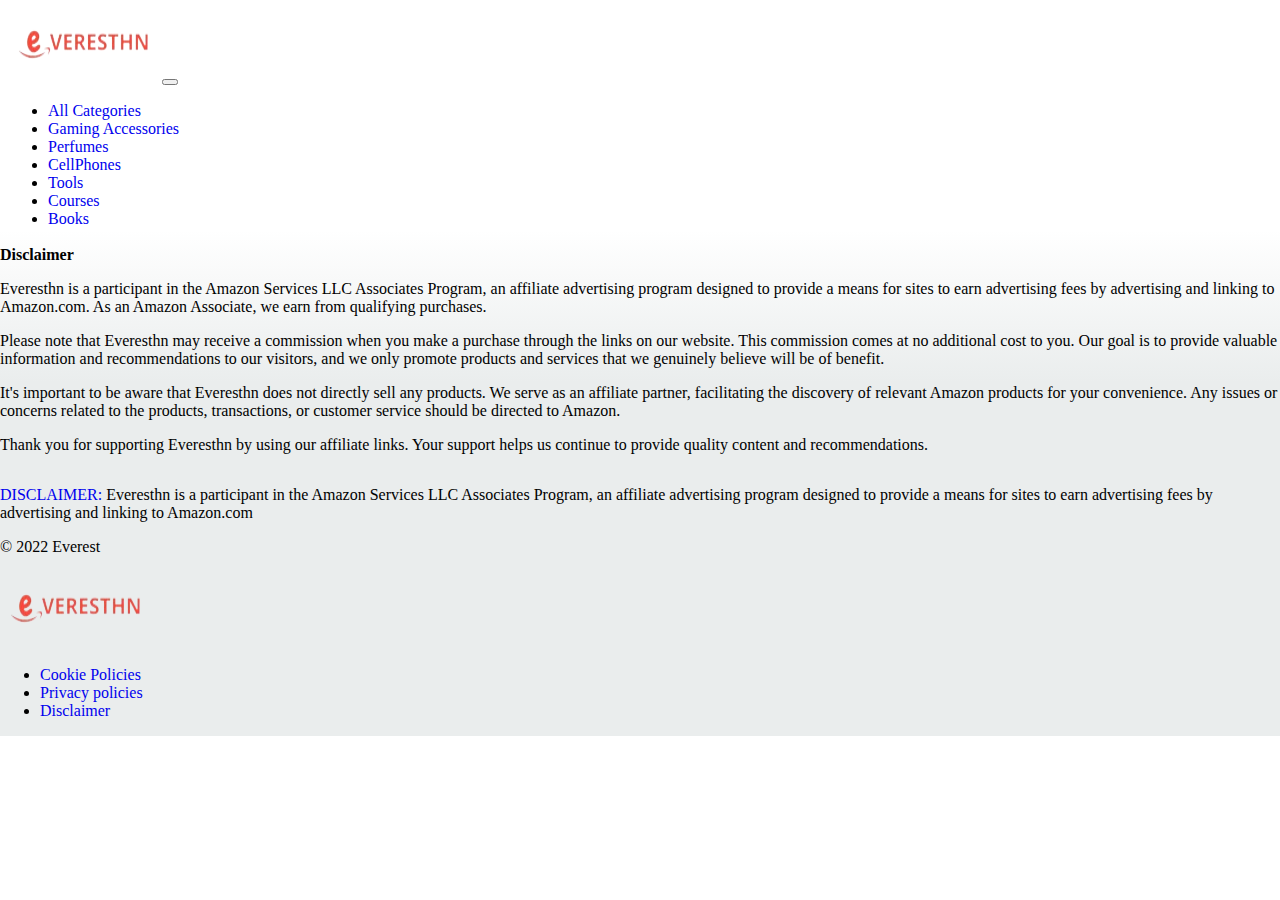
<file: disclaimer.html>
<!doctype html>
<html lang="en">
  <head>
    <meta prefix="og: http://ogp.me/ns#" property="og:type" content="website">
    <meta prefix="og: http://ogp.me/ns#" property="og:title" content="Everest">
    <meta charset="utf-8">
    <meta name="viewport" content="width=device-width, initial-scale=1">
    <title>Disclaimer</title>
    <!-- Favicon and Touch Icons -->
    <link href="/assets/logo/logotipo.ico" rel="shortcut icon" type="image/png">
    <link href="/assets/logo/logotipo.ico" rel="apple-touch-icon">
    <link href="/assets/logo/logotipo.ico" rel="apple-touch-icon" sizes="72x72">
    <link href="/assets/logo/logotipo.ico" rel="apple-touch-icon" sizes="114x114">
    <link href="/assets/logo/logotipo.ico" rel="apple-touch-icon" sizes="144x144">

    <meta name="description" content="On this site you will find a variety of quality products and good prices.">

    <!-- Facebook Meta Tags -->
    <meta property="og:url" content="https://www.everesthn.ga/">
    <meta property="og:type" content="website">
    <meta property="og:title" content="Everest">
    <meta property="og:description" content="On this site you can find various products, tools and courses for you as an entrepreneur to start your business or if you already have a business, to become the best in your niche.Everesthn is a participant in the Amazon Services LLC Associates Program, an affiliate advertising program designed to provide a means for sites to earn advertising fees by advertising and linking to Amazon.com. As an Amazon Associate, we earn from qualifying purchases.">
    <meta property="og:image" content="https://raw.githubusercontent.com/clentebanks/Everest/1d5f4db5877e95b1df8b4630f71d24c1d5b7af30/assets/META.png">

    <!-- Twitter Meta Tags -->
    <meta name="twitter:card" content="summary_large_image">
    <meta property="twitter:domain" content="https://www.everesthn.ga/">
    <meta property="twitter:url" content="https://www.everesthn.ga/">
    <meta name="twitter:title" content="Everest">
    <meta name="twitter:description" content="On this site you can find various products, tools and courses for you as an entrepreneur to start your business or if you already have a business, to become the best in your niche.">
    <meta name="twitter:image" content="https://raw.githubusercontent.com/clentebanks/Everest/1d5f4db5877e95b1df8b4630f71d24c1d5b7af30/assets/META.png">
    <!--bootstrap5-->
    <link href="https://cdn.jsdelivr.net/npm/bootstrap@5.2.1/dist/css/bootstrap.min.css" rel="stylesheet" integrity="sha384-iYQeCzEYFbKjA/T2uDLTpkwGzCiq6soy8tYaI1GyVh/UjpbCx/TYkiZhlZB6+fzT" crossorigin="anonymous">
    <!--estilos-->
    <link rel="stylesheet" href="/styles.css">
    <!--OWL CARUSEL owl-->
    <link rel="stylesheet" href="/owl.carousel.min.css">
    <link rel="stylesheet" href="/owl.theme.default.min.css">
</head>
  <body>
    <!--NAVBAR-->
    <nav class="navbar navbar-expand-lg navbar-dark bg-dark">
      <div class="container-fluid">
        <a class="navbar-brand" href="/index.html"><img style="border-radius:10px ;" src="/assets/logo/Diseño.png" alt="Logo" width="150" height="74" class="d-inline-block align-text-top"></a>
        <button class="navbar-toggler" type="button" data-bs-toggle="collapse" data-bs-target="#navbarSupportedContent" aria-controls="navbarSupportedContent" aria-expanded="false" aria-label="Toggle navigation">
          <span class="navbar-toggler-icon"></span>
        </button>
        <div class="collapse navbar-collapse" id="navbarSupportedContent">
          <ul class="navbar-nav me-auto mb-2 mb-lg-0">
            <li class="nav-item">
              <a class="nav-link active" aria-current="page" href="/index.html">All Categories</a>
            </li>
              <li class="nav-item">
                <a class="nav-link active" aria-current="page" href="/Gaming_Accessories.html">Gaming Accessories</a>
              </li>
              
              <li class="nav-item">
                <a class="nav-link active" href="/Perfumes.html">Perfumes</a>
              </li>
              <li class="nav-item">
                <a class="nav-link active" href="/cellphones.html">CellPhones</a>
              </li>
              <li class="nav-item">
                <a class="nav-link active" href="/tools_and_home.html">Tools</a>
              </li>

              <li class="nav-item">
                <a class="nav-link active" href="https://campuscursos.netlify.app/">Courses</a>
              </li>
              <li class="nav-item">
                <a class="nav-link active" href="https://payhip.com/CampusCursos">Books</a>
              </li>
              <!-- <li class="nav-item">
                  <a class="nav-link active" href="/politicas_cokies.html">Cookies</a>
                </li>
                <li class="nav-item">
                  <a class="nav-link active" href="/politicas_privacidad.html">Privacy</a>
                </li>
                <li class="nav-item">
                  <a class="nav-link active" href="/disclaimer.html">Disclaimer</a>
                </li> -->
            </ul>
          <form class="d-flex" role="search">
          
            <!-- <button class="btn btn-outline-danger" data-bs-toggle="tooltip" data-bs-placement="bottom"
            data-bs-custom-class="custom-tooltip"
            data-bs-title="Coming soon" type="submit">Shop Christmas</button> -->
          </form>
        </div>
      </div>
  </nav>
    <main class="container-1">
        <div class="container">
            <div class="row justify-content-center">
                <div class="col-md-8 p-4">
                    <p><strong>Disclaimer</strong></p><p>Everesthn is a participant in the Amazon Services LLC Associates Program, an affiliate advertising program designed to provide a means for sites to earn advertising fees by advertising and linking to Amazon.com. As an Amazon Associate, we earn from qualifying purchases.</p>
                    <p>Please note that Everesthn may receive a commission when you make a purchase through the links on our website. This commission comes at no additional cost to you. Our goal is to provide valuable information and recommendations to our visitors, and we only promote products and services that we genuinely believe will be of benefit.</p>
                    <p>It's important to be aware that Everesthn does not directly sell any products. We serve as an affiliate partner, facilitating the discovery of relevant Amazon products for your convenience. Any issues or concerns related to the products, transactions, or customer service should be directed to Amazon.</p>
                    <p>Thank you for supporting Everesthn by using our affiliate links. Your support helps us continue to provide quality content and recommendations.</p>
                    
                
                </div>
               
            </div>
        </div>
        <div class="container-fluid bg-dark">
          <footer class="d-flex flex-wrap justify-content-between align-items-center py-3 my-4 border-top">
            <p class="col-md-12 mb-0 text-light"> <a href="/disclaimer.html">DISCLAIMER:</a> Everesthn is a participant in the Amazon Services LLC Associates Program, an affiliate advertising program designed to provide a means for sites to earn advertising fees by advertising and linking to Amazon.com</p>
            <p class="col-md-4 mb-0 text-muted">© 2022 Everest</p>
        
            <a class="navbar-brand" href="/index.html"> <img style="border-radius:10px ;" src="/assets/logo/Diseño.png" alt="Logo" width="150" height="74" class="d-inline-block align-text-top"></a>
        
            <ul class="nav col-md-4 justify-content-end">
              <li class="nav-item"><a href="/politicas_cokies.html" class="nav-link px-2 text-muted">Cookie Policies</a></li>
              <li class="nav-item"><a href="/politicas_privacidad.html" class="nav-link px-2 text-muted">Privacy policies</a></li>
              <li class="nav-item"><a href="/disclaimer.html" class="nav-link px-2 text-muted">Disclaimer</a></li>
              <!-- <li class="nav-item"><a href="#" class="nav-link px-2 text-muted">Pricing</a></li>
              <li class="nav-item"><a href="#" class="nav-link px-2 text-muted">FAQs</a></li>
              <li class="nav-item"><a href="#" class="nav-link px-2 text-muted">About</a></li> -->
            </ul>
          </footer>
        </div>
    </main>
 
   
    <script src="https://cdn.jsdelivr.net/npm/bootstrap@5.2.1/dist/js/bootstrap.bundle.min.js" integrity="sha384-u1OknCvxWvY5kfmNBILK2hRnQC3Pr17a+RTT6rIHI7NnikvbZlHgTPOOmMi466C8" crossorigin="anonymous"></script>
    <script src="/scripts.js" ></script>

    <!--OWL CARUSEL-->
    <script src="jquery.min.js"></script>
    <script src="/owl.carousel.min.js"></script>
    <script src="/main.js" ></script>
</body>
</html>
</file>
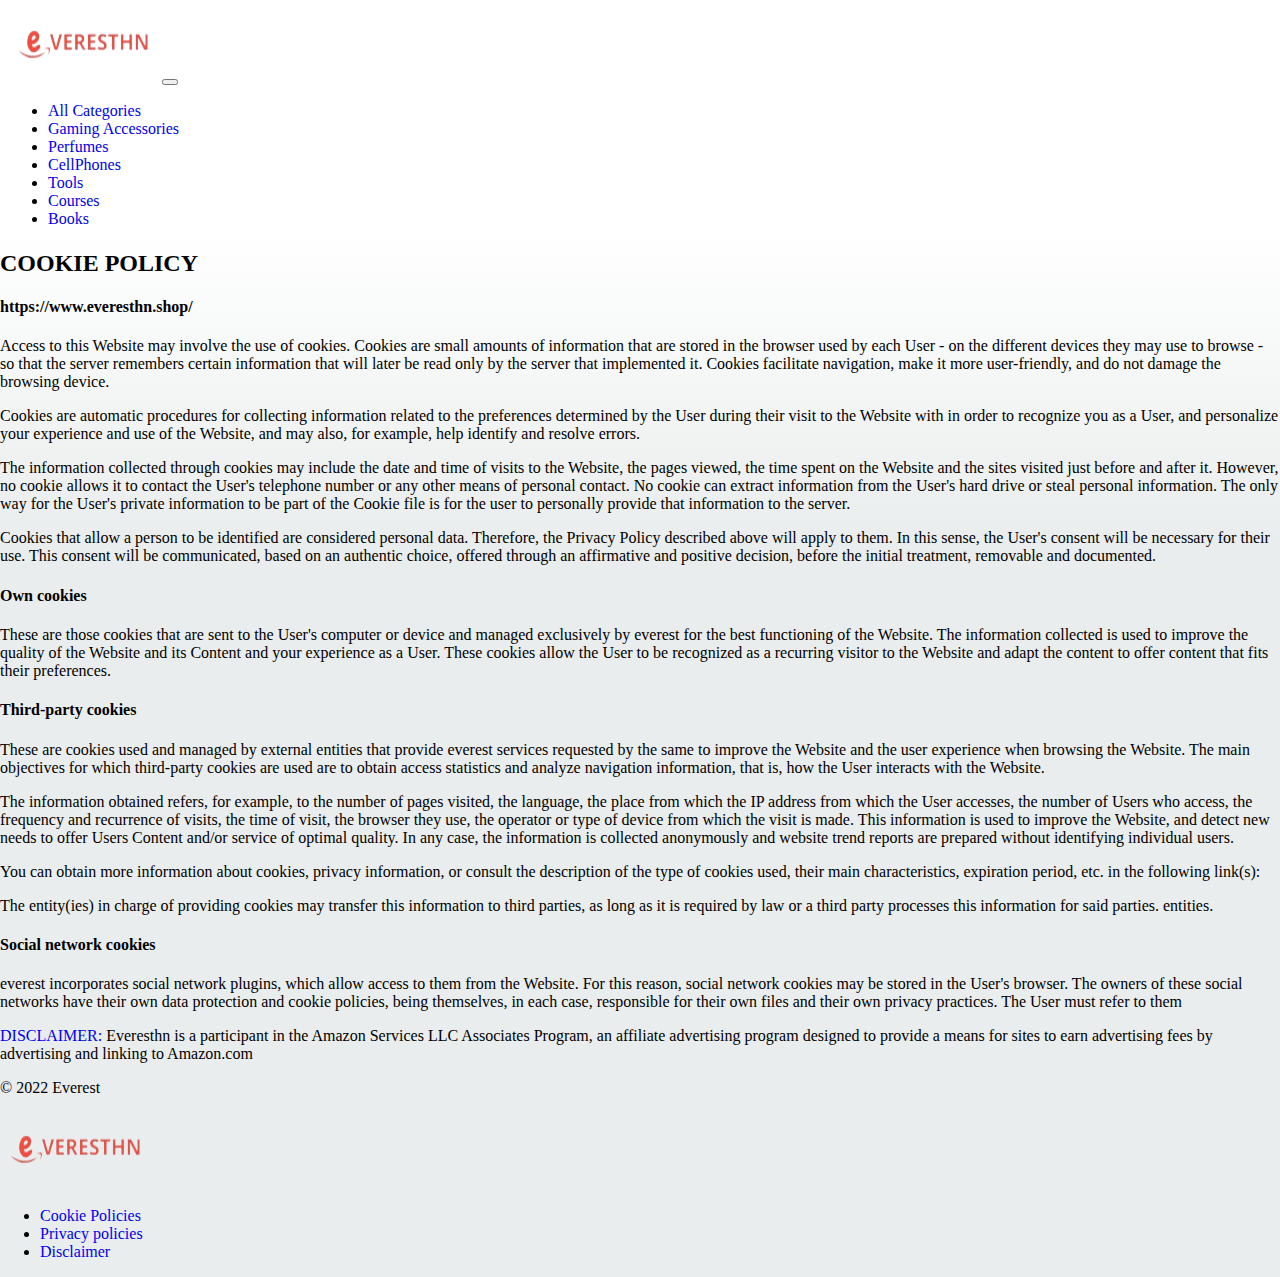
<file: politicas_cokies.html>
<!doctype html>
<html lang="en">
  <head>
    <meta prefix="og: http://ogp.me/ns#" property="og:type" content="website">
    <meta prefix="og: http://ogp.me/ns#" property="og:title" content="Everest">
    <meta charset="utf-8">
    <meta name="viewport" content="width=device-width, initial-scale=1">
    <title>POLÍTICA DE COOKIES</title>
    <!-- Favicon and Touch Icons -->
    <link href="/assets/logo/logotipo.ico" rel="shortcut icon" type="image/png">
    <link href="/assets/logo/logotipo.ico" rel="apple-touch-icon">
    <link href="/assets/logo/logotipo.ico" rel="apple-touch-icon" sizes="72x72">
    <link href="/assets/logo/logotipo.ico" rel="apple-touch-icon" sizes="114x114">
    <link href="/assets/logo/logotipo.ico" rel="apple-touch-icon" sizes="144x144">

    <meta name="description" content="On this site you will find a variety of quality products and good prices.">

    <!-- Facebook Meta Tags -->
    <meta property="og:url" content="https://www.everesthn.ga/">
    <meta property="og:type" content="website">
    <meta property="og:title" content="Everest">
    <meta property="og:description" content="On this site you can find various products, tools and courses for you as an entrepreneur to start your business or if you already have a business, to become the best in your niche.">
    <meta property="og:image" content="https://raw.githubusercontent.com/clentebanks/Everest/1d5f4db5877e95b1df8b4630f71d24c1d5b7af30/assets/META.png">

    <!-- Twitter Meta Tags -->
    <meta name="twitter:card" content="summary_large_image">
    <meta property="twitter:domain" content="https://www.everesthn.ga/">
    <meta property="twitter:url" content="https://www.everesthn.ga/">
    <meta name="twitter:title" content="Everest">
    <meta name="twitter:description" content="On this site you can find various products, tools and courses for you as an entrepreneur to start your business or if you already have a business, to become the best in your niche.">
    <meta name="twitter:image" content="https://raw.githubusercontent.com/clentebanks/Everest/1d5f4db5877e95b1df8b4630f71d24c1d5b7af30/assets/META.png">
    <!--bootstrap5-->
    <link href="https://cdn.jsdelivr.net/npm/bootstrap@5.2.1/dist/css/bootstrap.min.css" rel="stylesheet" integrity="sha384-iYQeCzEYFbKjA/T2uDLTpkwGzCiq6soy8tYaI1GyVh/UjpbCx/TYkiZhlZB6+fzT" crossorigin="anonymous">
    <!--estilos-->
    <link rel="stylesheet" href="/styles.css">
    <!--OWL CARUSEL owl-->
    <link rel="stylesheet" href="/owl.carousel.min.css">
    <link rel="stylesheet" href="/owl.theme.default.min.css">
</head>
  <body>
    <!--NAVBAR-->
    <nav class="navbar navbar-expand-lg navbar-dark bg-dark">
      <div class="container-fluid">
        <a class="navbar-brand" href="/index.html"><img style="border-radius:10px ;" src="/assets/logo/Diseño.png" alt="Logo" width="150" height="74" class="d-inline-block align-text-top"></a>
        <button class="navbar-toggler" type="button" data-bs-toggle="collapse" data-bs-target="#navbarSupportedContent" aria-controls="navbarSupportedContent" aria-expanded="false" aria-label="Toggle navigation">
          <span class="navbar-toggler-icon"></span>
        </button>
        <div class="collapse navbar-collapse" id="navbarSupportedContent">
          <ul class="navbar-nav me-auto mb-2 mb-lg-0">
            <li class="nav-item">
              <a class="nav-link active" aria-current="page" href="/index.html">All Categories</a>
            </li>
              <li class="nav-item">
                <a class="nav-link active" aria-current="page" href="/Gaming_Accessories.html">Gaming Accessories</a>
              </li>
              
              <li class="nav-item">
                <a class="nav-link active" href="/Perfumes.html">Perfumes</a>
              </li>
              <li class="nav-item">
                <a class="nav-link active" href="/cellphones.html">CellPhones</a>
              </li>
              <li class="nav-item">
                <a class="nav-link active" href="/tools_and_home.html">Tools</a>
              </li>
              <li class="nav-item">
                <a class="nav-link active" href="https://campuscursos.netlify.app/">Courses</a>
              </li>
              <li class="nav-item">
                <a class="nav-link active" href="https://payhip.com/CampusCursos">Books</a>
              </li>
              <!-- <li class="nav-item">
                  <a class="nav-link active" href="/politicas_cokies.html">Cookies</a>
                </li>
                <li class="nav-item">
                  <a class="nav-link active" href="/politicas_privacidad.html">Privacy</a>
                </li>
                <li class="nav-item">
                  <a class="nav-link active" href="/disclaimer.html">Disclaimer</a>
                </li> -->
            </ul>
          <form class="d-flex" role="search">
          
            <!-- <button class="btn btn-outline-danger" data-bs-toggle="tooltip" data-bs-placement="bottom"
            data-bs-custom-class="custom-tooltip"
            data-bs-title="Coming soon" type="submit">Shop Christmas</button> -->
          </form>
        </div>
      </div>
  </nav>
    <main class="container-1">
        <div class="container">
            <div class="row mt-5 justify-content-center">
                <div class="col-xl-10 mx-auto"> <div class="paper"> <header class="text-center"> <h2 class="m-auto">COOKIE POLICY</h2> <h4><span class="blanc-space ng-binding">https://www.everesthn.shop/</span></h4> </header> <div> <p >Access to this Website may involve the use of cookies. Cookies are small amounts of information that are stored in the browser used by each User - on the different devices they may use to browse - so that the server remembers certain information that will later be read only by the server that implemented it. Cookies facilitate navigation, make it more user-friendly, and do not damage the browsing device.</p> <p>Cookies are automatic procedures for collecting information related to the preferences determined by the User during their visit to the Website with in order to recognize you as a User, and personalize your experience and use of the Website, and may also, for example, help identify and resolve errors.</p> <p>The information collected through cookies may include the date and time of visits to the Website, the pages viewed, the time spent on the Website and the sites visited just before and after it. However, no cookie allows it to contact the User's telephone number or any other means of personal contact. No cookie can extract information from the User's hard drive or steal personal information. The only way for the User's private information to be part of the Cookie file is for the user to personally provide that information to the server.</p> <p>Cookies that allow a person to be identified are considered personal data. Therefore, the Privacy Policy described above will apply to them. In this sense, the User's consent will be necessary for their use. This consent will be communicated, based on an authentic choice, offered through an affirmative and positive decision, before the initial treatment, removable and documented.</p> <div ng-show="hasPersonalCookies == 'Yes'" class=" ng-hide"> <h4>Own cookies</h4> <p>These are those cookies that are sent to the User's computer or device and managed exclusively by <span class="blanc-space ng-binding">everest</span > for the best functioning of the Website. The information collected is used to improve the quality of the Website and its Content and your experience as a User. These cookies allow the User to be recognized as a recurring visitor to the Website and adapt the content to offer content that fits their preferences.</p> </div> <div class="thirdCookies ng-hide" ng-show="hasThirdCookies == 'Yes'"> <h4>Third-party cookies</h4> <p>These are cookies used and managed by external entities that provide <span class="blanc-space ng-binding">everest</span> services requested by the same to improve the Website and the user experience when browsing the Website. The main objectives for which third-party cookies are used are to obtain access statistics and analyze navigation information, that is, how the User interacts with the Website.</p> <p>The information obtained refers, for example, to the number of pages visited, the language, the place from which the IP address from which the User accesses, the number of Users who access, the frequency and recurrence of visits, the time of visit, the browser they use, the operator or type of device from which the visit is made. This information is used to improve the Website, and detect new needs to offer Users Content and/or service of optimal quality. In any case, the information is collected anonymously and website trend reports are prepared without identifying individual users.</p> <p>You can obtain more information about cookies, privacy information, or consult the description of the type of cookies used, their main characteristics, expiration period, etc. in the following link(s):</p> <pre><span class="blanc-space"><p class="text-wrap ng-binding"></p></span></pre> <p>The entity(ies) in charge of providing cookies may transfer this information to third parties, as long as it is required by law or a third party processes this information for said parties. entities.</p> </div> <div ng-show="hasSocial == 'Yes'" class="ng-hide"> <h4>Social network cookies</h4> <p><span class= "blanc-space ng-binding">everest</span> incorporates social network plugins, which allow access to them from the Website. For this reason, social network cookies may be stored in the User's browser. The owners of these social networks have their own data protection and cookie policies, being themselves, in each case, responsible for their own files and their own privacy practices. The User must refer to them</p> </div> </div> </div>
               
            </div>
        </div>
        <div class="container-fluid bg-dark">
          <footer class="d-flex flex-wrap justify-content-between align-items-center py-3 my-4 border-top">
            <p class="col-md-12 mb-0 text-light"><a href="/disclaimer.html">DISCLAIMER:</a> Everesthn is a participant in the Amazon Services LLC Associates Program, an affiliate advertising program designed to provide a means for sites to earn advertising fees by advertising and linking to Amazon.com</p>
            <p class="col-md-4 mb-0 text-muted">© 2022 Everest</p>
        
            <a class="navbar-brand" href="/index.html"> <img style="border-radius:10px ;" src="/assets/logo/Diseño.png" alt="Logo" width="150" height="74" class="d-inline-block align-text-top"></a>
        
            <ul class="nav col-md-4 justify-content-end">
              <li class="nav-item"><a href="/politicas_cokies.html" class="nav-link px-2 text-muted">Cookie Policies</a></li>
              <li class="nav-item"><a href="/politicas_privacidad.html" class="nav-link px-2 text-muted">Privacy policies</a></li>
              <li class="nav-item"><a href="/disclaimer.html" class="nav-link px-2 text-muted">Disclaimer</a></li>
              <!-- <li class="nav-item"><a href="#" class="nav-link px-2 text-muted">Pricing</a></li>
              <li class="nav-item"><a href="#" class="nav-link px-2 text-muted">FAQs</a></li>
              <li class="nav-item"><a href="#" class="nav-link px-2 text-muted">About</a></li> -->
            </ul>
          </footer>
        </div>
    </main>
 
   
    <script src="https://cdn.jsdelivr.net/npm/bootstrap@5.2.1/dist/js/bootstrap.bundle.min.js" integrity="sha384-u1OknCvxWvY5kfmNBILK2hRnQC3Pr17a+RTT6rIHI7NnikvbZlHgTPOOmMi466C8" crossorigin="anonymous"></script>
    <script src="/scripts.js" ></script>

    <!--OWL CARUSEL-->
    <script src="jquery.min.js"></script>
    <script src="/owl.carousel.min.js"></script>
    <script src="/main.js" ></script>
</body>
</html>
</file>
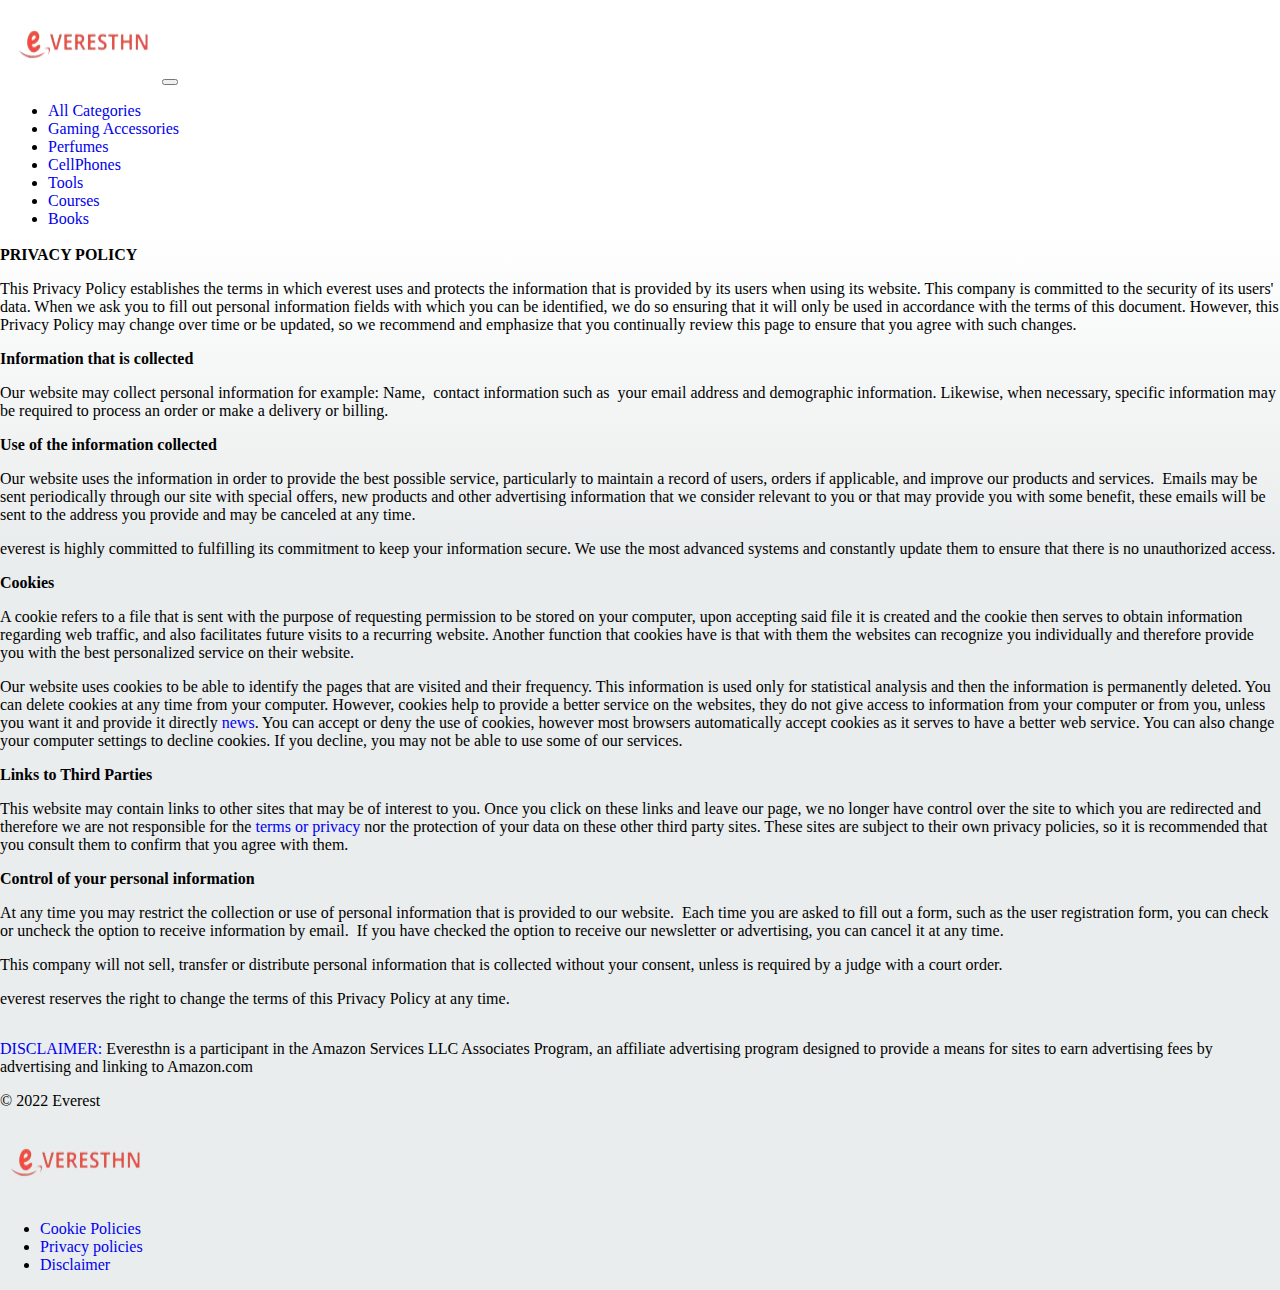
<file: politicas_privacidad.html>
<!doctype html>
<html lang="en">
  <head>
    <meta prefix="og: http://ogp.me/ns#" property="og:type" content="website">
    <meta prefix="og: http://ogp.me/ns#" property="og:title" content="Everest">
    <meta charset="utf-8">
    <meta name="viewport" content="width=device-width, initial-scale=1">
    <title>POLÍTICA DE PRIVACIDAD</title>
    <!-- Favicon and Touch Icons -->
    <link href="/assets/logo/logotipo.ico" rel="shortcut icon" type="image/png">
    <link href="/assets/logo/logotipo.ico" rel="apple-touch-icon">
    <link href="/assets/logo/logotipo.ico" rel="apple-touch-icon" sizes="72x72">
    <link href="/assets/logo/logotipo.ico" rel="apple-touch-icon" sizes="114x114">
    <link href="/assets/logo/logotipo.ico" rel="apple-touch-icon" sizes="144x144">

    <meta name="description" content="On this site you will find a variety of quality products and good prices.">

    <!-- Facebook Meta Tags -->
    <meta property="og:url" content="https://www.everesthn.ga/">
    <meta property="og:type" content="website">
    <meta property="og:title" content="Everest">
    <meta property="og:description" content="On this site you can find various products, tools and courses for you as an entrepreneur to start your business or if you already have a business, to become the best in your niche.">
    <meta property="og:image" content="https://raw.githubusercontent.com/clentebanks/Everest/1d5f4db5877e95b1df8b4630f71d24c1d5b7af30/assets/META.png">

    <!-- Twitter Meta Tags -->
    <meta name="twitter:card" content="summary_large_image">
    <meta property="twitter:domain" content="https://www.everesthn.ga/">
    <meta property="twitter:url" content="https://www.everesthn.ga/">
    <meta name="twitter:title" content="Everest">
    <meta name="twitter:description" content="On this site you can find various products, tools and courses for you as an entrepreneur to start your business or if you already have a business, to become the best in your niche.">
    <meta name="twitter:image" content="https://raw.githubusercontent.com/clentebanks/Everest/1d5f4db5877e95b1df8b4630f71d24c1d5b7af30/assets/META.png">
    <!--bootstrap5-->
    <link href="https://cdn.jsdelivr.net/npm/bootstrap@5.2.1/dist/css/bootstrap.min.css" rel="stylesheet" integrity="sha384-iYQeCzEYFbKjA/T2uDLTpkwGzCiq6soy8tYaI1GyVh/UjpbCx/TYkiZhlZB6+fzT" crossorigin="anonymous">
    <!--estilos-->
    <link rel="stylesheet" href="/styles.css">
    <!--OWL CARUSEL owl-->
    <link rel="stylesheet" href="/owl.carousel.min.css">
    <link rel="stylesheet" href="/owl.theme.default.min.css">
</head>
  <body>
    <!--NAVBAR-->
    <nav class="navbar navbar-expand-lg navbar-dark bg-dark">
      <div class="container-fluid">
        <a class="navbar-brand" href="/index.html"><img style="border-radius:10px ;" src="/assets/logo/Diseño.png" alt="Logo" width="150" height="74" class="d-inline-block align-text-top"></a>
        <button class="navbar-toggler" type="button" data-bs-toggle="collapse" data-bs-target="#navbarSupportedContent" aria-controls="navbarSupportedContent" aria-expanded="false" aria-label="Toggle navigation">
          <span class="navbar-toggler-icon"></span>
        </button>
        <div class="collapse navbar-collapse" id="navbarSupportedContent">
          <ul class="navbar-nav me-auto mb-2 mb-lg-0">
            <li class="nav-item">
              <a class="nav-link active" aria-current="page" href="/index.html">All Categories</a>
            </li>
              <li class="nav-item">
                <a class="nav-link active" aria-current="page" href="/Gaming_Accessories.html">Gaming Accessories</a>
              </li>
              
              <li class="nav-item">
                <a class="nav-link active" href="/Perfumes.html">Perfumes</a>
              </li>
              <li class="nav-item">
                <a class="nav-link active" href="/cellphones.html">CellPhones</a>
              </li>
              <li class="nav-item">
                <a class="nav-link active" href="/tools_and_home.html">Tools</a>
              </li>
              <li class="nav-item">
                <a class="nav-link active" href="https://campuscursos.netlify.app/">Courses</a>
              </li>
              <li class="nav-item">
                <a class="nav-link active" href="https://payhip.com/CampusCursos">Books</a>
              </li>
              <!-- <li class="nav-item">
                  <a class="nav-link active" href="/politicas_cokies.html">Cookies</a>
                </li>
                <li class="nav-item">
                  <a class="nav-link active" href="/politicas_privacidad.html">Privacy</a>
                </li>
                <li class="nav-item">
                  <a class="nav-link active" href="/disclaimer.html">Disclaimer</a>
                </li> -->
            </ul>
          <form class="d-flex" role="search">
          
            <!-- <button class="btn btn-outline-danger" data-bs-toggle="tooltip" data-bs-placement="bottom"
            data-bs-custom-class="custom-tooltip"
            data-bs-title="Coming soon" type="submit">Shop Christmas</button> -->
          </form>
        </div>
      </div>
  </nav>
    <main class="container-1">
        <div class="container">
            <div class="row justify-content-center">
                <div class="col-md-8 p-4">
                    <p><strong>PRIVACY POLICY</strong></p><p>This Privacy Policy establishes the terms in which everest uses and protects the information that is provided by its users when using its website. This company is committed to the security of its users' data. When we ask you to fill out personal information fields with which you can be identified, we do so ensuring that it will only be used in accordance with the terms of this document. However, this Privacy Policy may change over time or be updated, so we recommend and emphasize that you continually review this page to ensure that you agree with such changes.</p><p><strong>Information that is collected </strong></p><p>Our website may collect personal information for example: Name,&nbsp; contact information such as&nbsp; your email address and demographic information. Likewise, when necessary, specific information may be required to process an order or make a delivery or billing.</p><p><strong>Use of the information collected </strong></p><p>Our website uses the information in order to provide the best possible service, particularly to maintain a record of users, orders if applicable, and improve our products and services. &nbsp;Emails may be sent periodically through our site with special offers, new products and other advertising information that we consider relevant to you or that may provide you with some benefit, these emails will be sent to the address you provide and may be canceled at any time.</p><p>everest is highly committed to fulfilling its commitment to keep your information secure. We use the most advanced systems and constantly update them to ensure that there is no unauthorized access.</p><p><strong>Cookies</strong></p><p>A cookie refers to a file that is sent with the purpose of requesting permission to be stored on your computer, upon accepting said file it is created and the cookie then serves to obtain information regarding web traffic, and also facilitates future visits to a recurring website. Another function that cookies have is that with them the websites can recognize you individually and therefore provide you with the best personalized service on their website.</p><p>Our website uses cookies to be able to identify the pages that are visited and their frequency. This information is used only for statistical analysis and then the information is permanently deleted. You can delete cookies at any time from your computer. However, cookies help to provide a better service on the websites, they do not give access to information from your computer or from you, unless you want it and provide it directly <a href="#" target=" _blank">news</a>. You can accept or deny the use of cookies, however most browsers automatically accept cookies as it serves to have a better web service. You can also change your computer settings to decline cookies. If you decline, you may not be able to use some of our services.</p><p><strong>Links to Third Parties</strong></p><p>This website may contain links to other sites that may be of interest to you. Once you click on these links and leave our page, we no longer have control over the site to which you are redirected and therefore we are not responsible for the <a href="#" target="_blank">terms or privacy </a> nor the protection of your data on these other third party sites. These sites are subject to their own privacy policies, so it is recommended that you consult them to confirm that you agree with them.</p><p><strong>Control of your personal information</strong></p ><p>At any time you may restrict the collection or use of personal information that is provided to our website.&nbsp; Each time you are asked to fill out a form, such as the user registration form, you can check or uncheck the option to receive information by email. &nbsp;If you have checked the option to receive our newsletter or advertising, you can cancel it at any time.</p><p>This company will not sell, transfer or distribute personal information that is collected without your consent, unless is required by a judge with a court order.</p><p>everest reserves the right to change the terms of this Privacy Policy at any time.</p>
                </div>
               
            </div>
        </div>
        <div class="container-fluid bg-dark">
          <footer class="d-flex flex-wrap justify-content-between align-items-center py-3 my-4 border-top">
            <p class="col-md-12 mb-0 text-light"><a href="/disclaimer.html">DISCLAIMER:</a> Everesthn is a participant in the Amazon Services LLC Associates Program, an affiliate advertising program designed to provide a means for sites to earn advertising fees by advertising and linking to Amazon.com</p>
            <p class="col-md-4 mb-0 text-muted">© 2022 Everest</p>
        
            <a class="navbar-brand" href="/index.html"> <img style="border-radius:10px ;" src="/assets/logo/Diseño.png" alt="Logo" width="150" height="74" class="d-inline-block align-text-top"></a>
        
            <ul class="nav col-md-4 justify-content-end">
              <li class="nav-item"><a href="/politicas_cokies.html" class="nav-link px-2 text-muted">Cookie Policies</a></li>
              <li class="nav-item"><a href="/politicas_privacidad.html" class="nav-link px-2 text-muted">Privacy policies</a></li>
              <li class="nav-item"><a href="/disclaimer.html" class="nav-link px-2 text-muted">Disclaimer</a></li>
              <!-- <li class="nav-item"><a href="#" class="nav-link px-2 text-muted">Pricing</a></li>
              <li class="nav-item"><a href="#" class="nav-link px-2 text-muted">FAQs</a></li>
              <li class="nav-item"><a href="#" class="nav-link px-2 text-muted">About</a></li> -->
            </ul>
          </footer>
        </div>
    </main>
 
   
    <script src="https://cdn.jsdelivr.net/npm/bootstrap@5.2.1/dist/js/bootstrap.bundle.min.js" integrity="sha384-u1OknCvxWvY5kfmNBILK2hRnQC3Pr17a+RTT6rIHI7NnikvbZlHgTPOOmMi466C8" crossorigin="anonymous"></script>
    <script src="/scripts.js" ></script>

    <!--OWL CARUSEL-->
    <script src="jquery.min.js"></script>
    <script src="/owl.carousel.min.js"></script>
    <script src="/main.js" ></script>
</body>
</html>
</file>
<file: styles.css>
li:hover{
    border-radius: 3px;
    border: 0.8px solid white;
    -webkit-border-radius: 3px;
    -moz-border-radius: 3px;
    -ms-border-radius: 3px;
    -o-border-radius: 3px;
}
.container-1{
    position: absolute;
    z-index: 1;
    top: 230px;
    left: 0;
    width: 100%;
    display: flex;
    flex-direction: column;
    align-items: center;
    background: linear-gradient(to bottom, transparent, #eaeded 30%);
}
.section1{
    background-color: white;
    height:400px;
}
/*CARUSEL*/
.owl-carousel{
    background: transparent;
}
.owl-carousel .item{
    background: transparent;
    cursor: pointer;
}
a{
    text-decoration: none;
}

/*********price tags****************/
.course-thumb {
    position: relative;
  }
  .price-tag {
    border-radius: 0;
    color: #fff;
    font-size: 15px;
    font-weight: 600;
    letter-spacing: 0.5px;
    padding: 0 10px;
    position: absolute;
    right: -7px;
    text-transform: capitalize;
    top: 16px;
    -webkit-transition: all 150ms ease-in-out 0s;
    -o-transition: all 150ms ease-in-out 0s;
    transition: all 150ms ease-in-out 0s;
  }
  .course-single-item:hover .price-tag {
    padding: 2px 16px;
  }
  .price-tag::before {
    border-left: 7px solid rgba(0, 0, 0, 0.45);
    border-top: 7px solid transparent;
    content: "";
    height: 0;
    position: absolute;
    right: -1px;
    top: 0;
    transform: translateY(-100%);
    width: 0;
  }
  .price-tag {
    background: #ffae11;
  }

  /*TOOLTIP*/
  .custom-tooltip {
    --bs-tooltip-bg: var(--bs-primary);
  }
</file>
